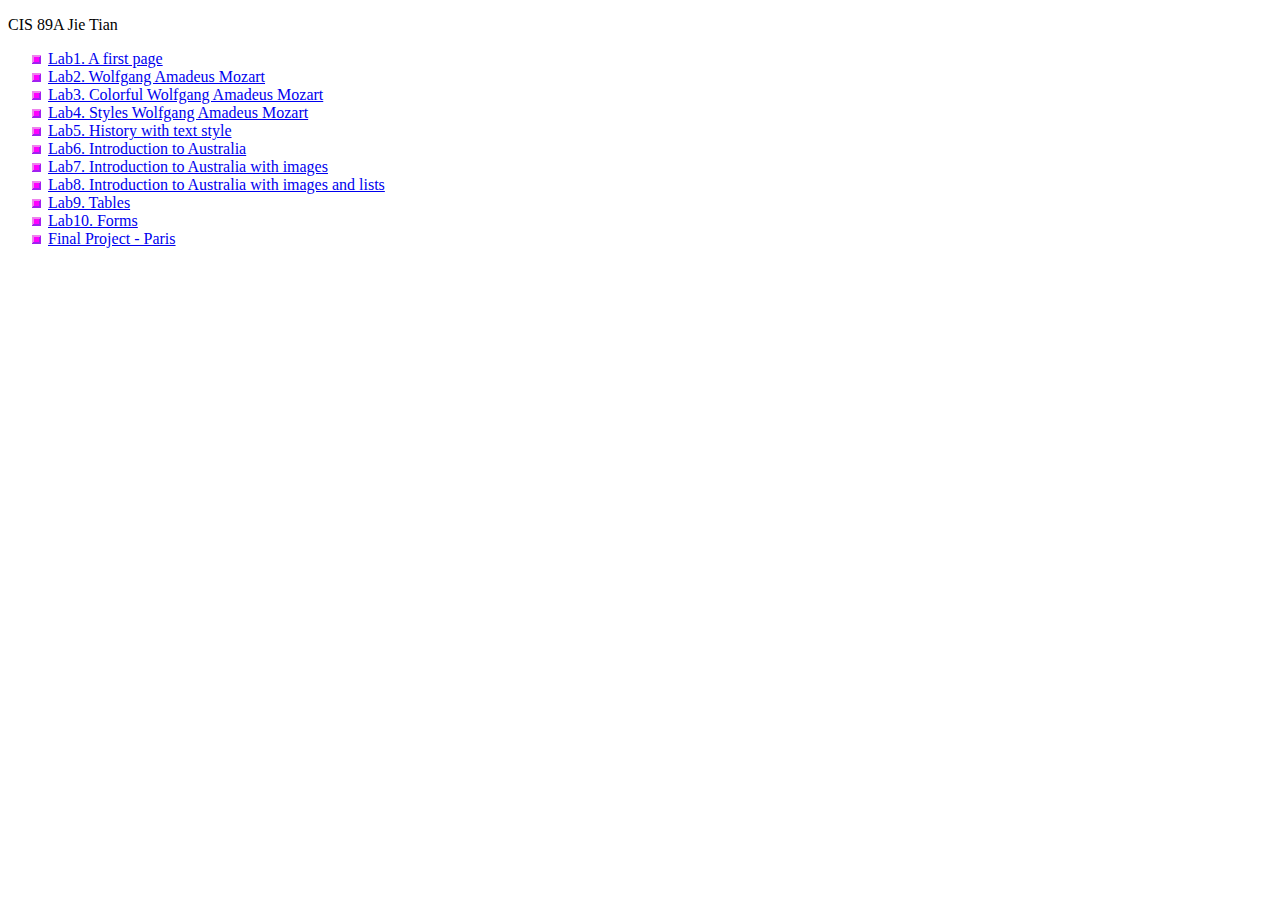
<file: Jane_CIS89A/index.html>
<?xml version="1.0" encoding="UTF-8"?>
<!DOCTYPE html PUBLIC "-//W3C//DTD XHTML 1.0 Transitional//EN" "http://www.w3.org/TR/xhtml1/DTD/xhtml1-transitional.dtd"> 
<html xmlns="http://www.w3.org/1999/xhtml">
	<head>
		<title>CIS89A Jie Tian: Labs</title>
	</head>
	<body>
		<p>CIS 89A Jie Tian</p>
		<ul style="list-style-image: url(sqpurple.gif);">
			<li><a href="lab1.html">Lab1. A first page</a></li>
			<li><a href="lab2.html">Lab2. Wolfgang Amadeus Mozart</a></li>
			<li><a href="lab3.html">Lab3. Colorful Wolfgang Amadeus Mozart</a></li>
			<li><a href="lab4.html">Lab4. Styles Wolfgang Amadeus Mozart</a></li>
			<li><a href="lab5.html">Lab5. History with text style</a></li>
			<li><a href="lab6.html">Lab6. Introduction to Australia</a></li>
			<li><a href="lab7.html">Lab7. Introduction to Australia with images</a></li>
			<li><a href="lab8.html">Lab8. Introduction to Australia with images and lists</a></li>
			<li><a href="lab9.html">Lab9. Tables</a></li>
			<li><a href="lab10.html">Lab10. Forms</a></li>
			<li><a href="FinalProject.html">Final Project - Paris</a></li>
		</ul>
	</body>
</html>
</file>
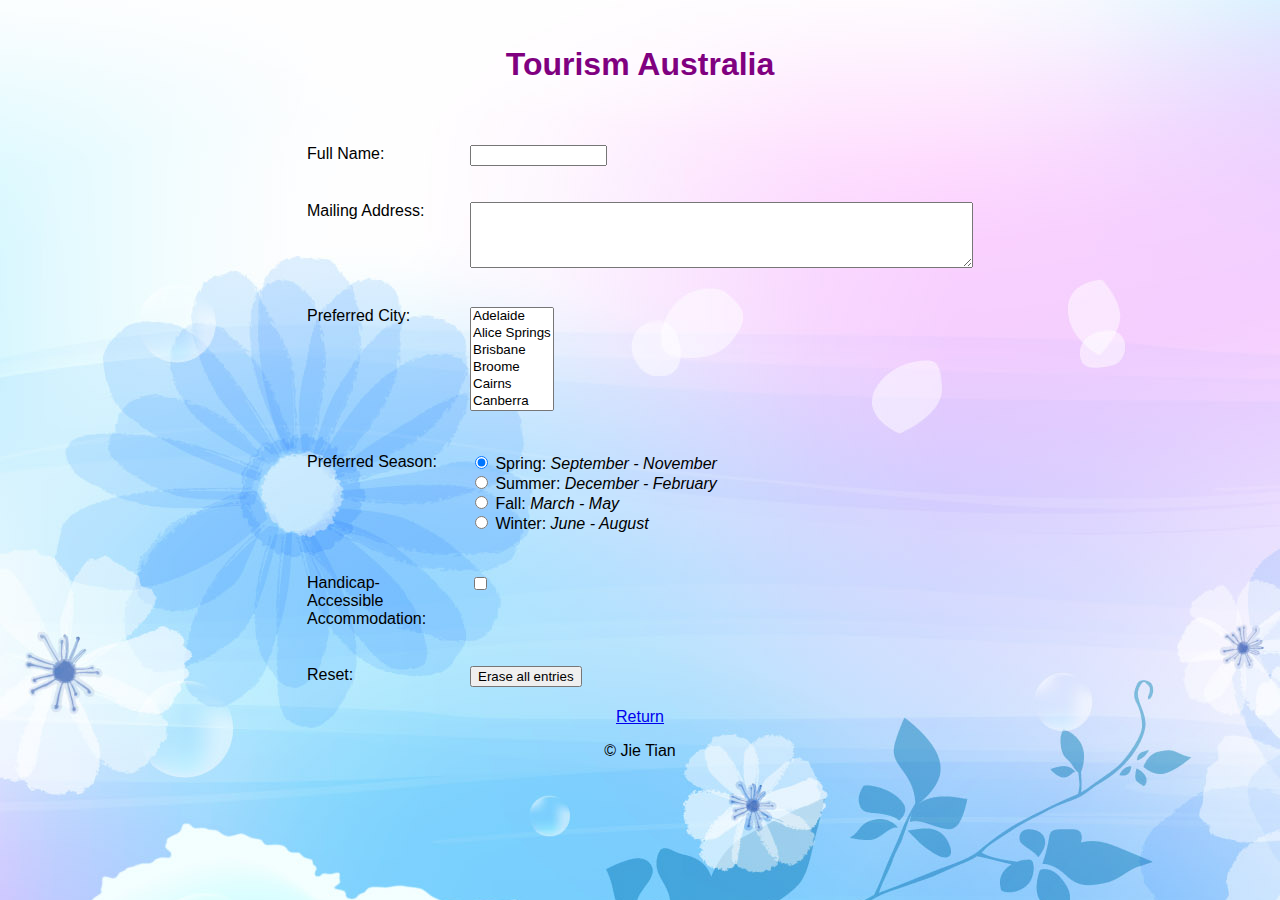
<file: Jane_CIS89A/lab10.html>
<?xml version="1.0" encoding="UTF-8"?>
<!DOCTYPE html PUBLIC "-//W3C//DTD XHTML 1.0 Transitional//EN" "http://www.w3.org/TR/xhtml1/DTD/xhtml1-transitional.dtd"> 
<html xmlns="http://www.w3.org/1999/xhtml">
	<head>
		<title>Australia</title>
		<link type="text/css" rel="stylesheet" href="lab10.css"/>
	</head>
	
	<body>
		<form method="post" action="http://www.example.com/cgi-bin/process-order.pl">
			<table id="form">
				<tr>
					<td colspan="2"> 
						<h1>Tourism Australia</h1>
					</td>
				</tr>

				<tr>
					<td>
						Full Name:
					</td>
					<td>
						<input type="text" name="FullName" size="14" maxlength="30" /> 
					</td>
				</tr>
			 
				<tr>
					<td>
						Mailing Address:
					</td>
					<td>
						<textarea name="address" rows="4" cols="60">
						</textarea>
					</td>      
				</tr>  

				<tr>
					<td>
						Preferred City:
					</td>
					<td>
						<select name="city" size="6">
							<option value="Adelaide">Adelaide</option>
							<option value="Alice Springs">Alice Springs</option>
							<option value="Brisbane">Brisbane</option>
							<option value="Broome">Broome</option>
							<option value="Cairns">Cairns</option>
							<option value="Canberra">Canberra</option>
							<option value="Darwin">Darwin</option>
							<option value="Gold Coast">Gold Coast</option>
							<option value="Hobart">Hobart</option>
							<option value="Melbourne">Melbourne</option>
							<option value="Perth">Perth</option>
							<option value="Sydney">Sydney</option>
						</select>
					</td>
				</tr>    
		  
				<tr>
					<td>
						Preferred Season:
					</td>
					<td>
						<input type="radio" name="season" value="Spring" checked="checked" />
							Spring: <i>September - November</i><br />
						<input type="radio" name="season" value="Summer" />
							Summer: <i>December - February</i><br />
						<input type="radio" name="season" value="Fall" />
							Fall: <i>March - May</i><br />
						<input type="radio" name="season" value="Winter" />
							Winter: <i>June - August</i><br />
					</td>   
				</tr>

				<tr>
					<td>
						Handicap-Accessible Accommodation:
					</td>
					<td>
						<input type="checkbox" name="handicap"  value="yes" /> 
					</td>
				</tr> 

				<tr>
					<td>
						Reset:
					</td>
					<td>
						<button type="reset">Erase all entries</button>
					</td>
				</tr>      
			</table>
		</form>
		
		<div id="bottom">
			<a href="index.html">Return</a>
			<p>&copy; Jie Tian</p>
		</div>
	</body>
</html>
</file>
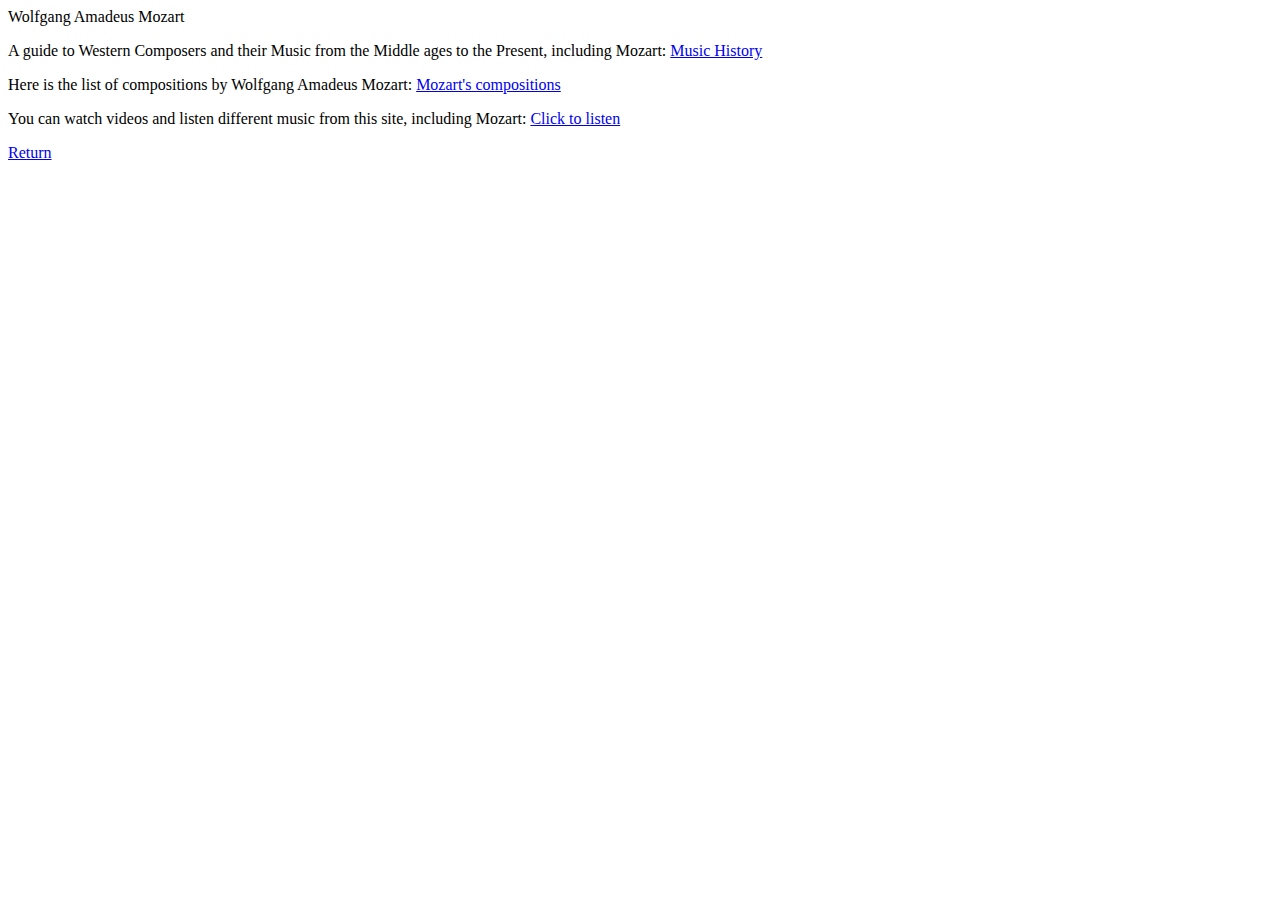
<file: Jane_CIS89A/lab2.html>
<html>
	<head>
		<title>Wolfgang Amadeus Mozart</title>
	</head>
	<body>
		<p>Wolfgang Amadeus Mozart</p>
		<p>A guide to Western Composers and their Music from the Middle ages to the Present, including Mozart: <a href="http://www.ipl.org/div/mushist/">Music History</a></p>
		<p>Here is the list of compositions by Wolfgang Amadeus Mozart: <a href="http://en.wikipedia.org/wiki/List_of_compositions_by_Wolfgang_Amadeus_Mozart">Mozart's compositions</a></p>
		<p>You can watch videos and listen different music from this site, including Mozart: <a href="http://www.last.fm">Click to listen</a></p>
		<a href="index.html">Return</a>
	</body>
</html>
</file>
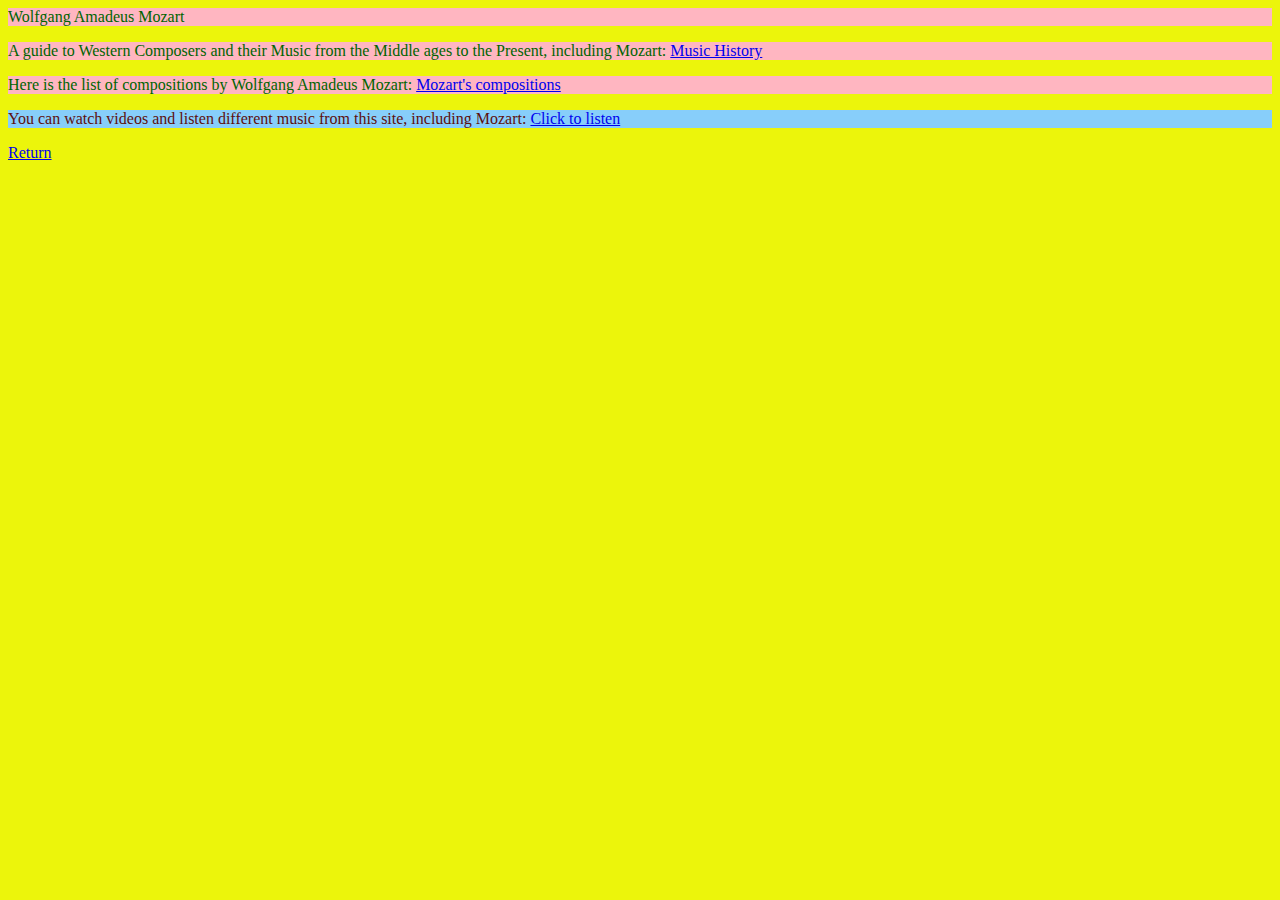
<file: Jane_CIS89A/lab3.html>
<html>
	<head>
		<title>Wolfgang Amadeus Mozart</title>
		<style>
			body
			{
				background-color: #ecf50b;
				color: #000000;
			}
			p
			{
				background-color: #FFB6C1;
				color: #006400;
			}
		</style>
	</head>
	<body>
		<p>Wolfgang Amadeus Mozart</p>
		<p>A guide to Western Composers and their Music from the Middle ages to the Present, including Mozart: <a href="http://www.ipl.org/div/mushist/">Music History</a></p>
		<p>Here is the list of compositions by Wolfgang Amadeus Mozart: <a href="http://en.wikipedia.org/wiki/List_of_compositions_by_Wolfgang_Amadeus_Mozart">Mozart's compositions</a></p>
		<p style="background-color: #87CEFA; color: #5D0F0D;">You can watch videos and listen different music from this site, including Mozart: <a href="http://www.last.fm">Click to listen</a></p>
		<a href="index.html">Return</a>
	</body>
</html>
</file>
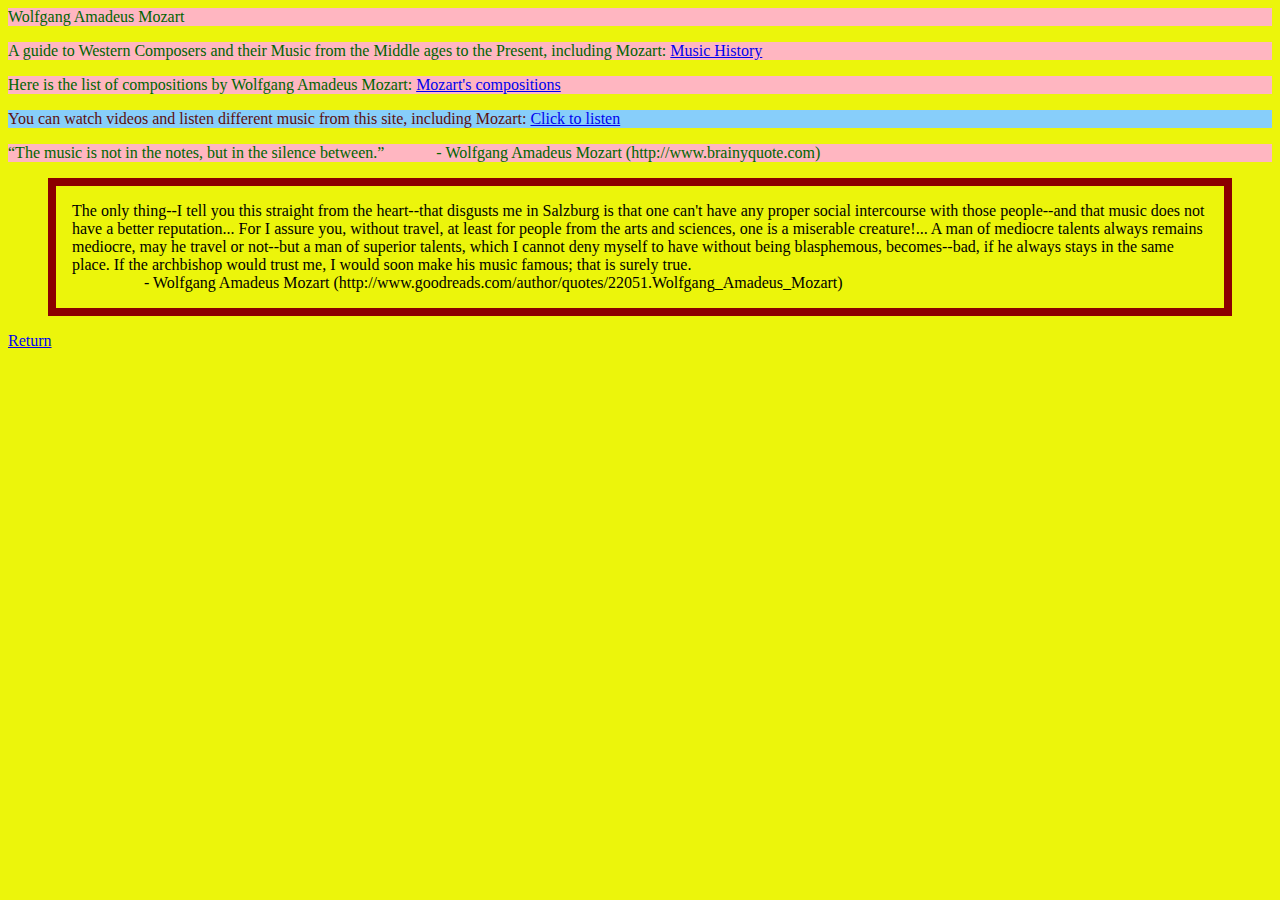
<file: Jane_CIS89A/lab4.html>
<html>
	<head>
		<title>Wolfgang Amadeus Mozart</title>
		<style>
			body
			{
				background-color: #ecf50b;
				color: #000000;
			}
			p
			{
				background-color: #FFB6C1;
				color: #006400;
			}
			#sky
			{
				background-color: #87CEFA;
				color: #5D0F0D;
			}
			#quotes
			{
				border: 8px solid darkred;
				padding: 16px;
			}
		</style>
	</head>
	<body>
		<p>Wolfgang Amadeus Mozart</p>
		<p>A guide to Western Composers and their Music from the Middle ages to the Present, including Mozart: <a href="http://www.ipl.org/div/mushist/">Music History</a></p>
		<p>Here is the list of compositions by Wolfgang Amadeus Mozart: <a href="http://en.wikipedia.org/wiki/List_of_compositions_by_Wolfgang_Amadeus_Mozart">Mozart's compositions</a></p>
		<p id="sky">You can watch videos and listen different music from this site, including Mozart: <a href="http://www.last.fm">Click to listen</a></p>
		<p><q>The music is not in the notes, but in the silence between.</q> &nbsp; &nbsp; &nbsp; &nbsp; &nbsp; &nbsp; - Wolfgang Amadeus Mozart (http://www.brainyquote.com)</p>
		<blockquote id="quotes">
			The only thing--I tell you this straight from the heart--that disgusts me in Salzburg is that one can't have any proper social intercourse with those people--and that music does not have a better reputation...
			For I assure you, without travel, at least for people from the arts and sciences, one is a miserable creature!...
			A man of mediocre talents always remains mediocre, may he travel or not--but a man of superior talents, which I cannot deny myself to have without being blasphemous, becomes--bad, if he always stays in the same place. 
			If the archbishop would trust me, I would soon make his music famous; that is surely true.<br /> &nbsp; &nbsp; &nbsp; &nbsp; &nbsp; &nbsp; &nbsp; &nbsp; &nbsp; 
			- Wolfgang Amadeus Mozart (http://www.goodreads.com/author/quotes/22051.Wolfgang_Amadeus_Mozart)
		</blockquote>
		<a href="index.html">Return</a>
	</body>
</html>
</file>
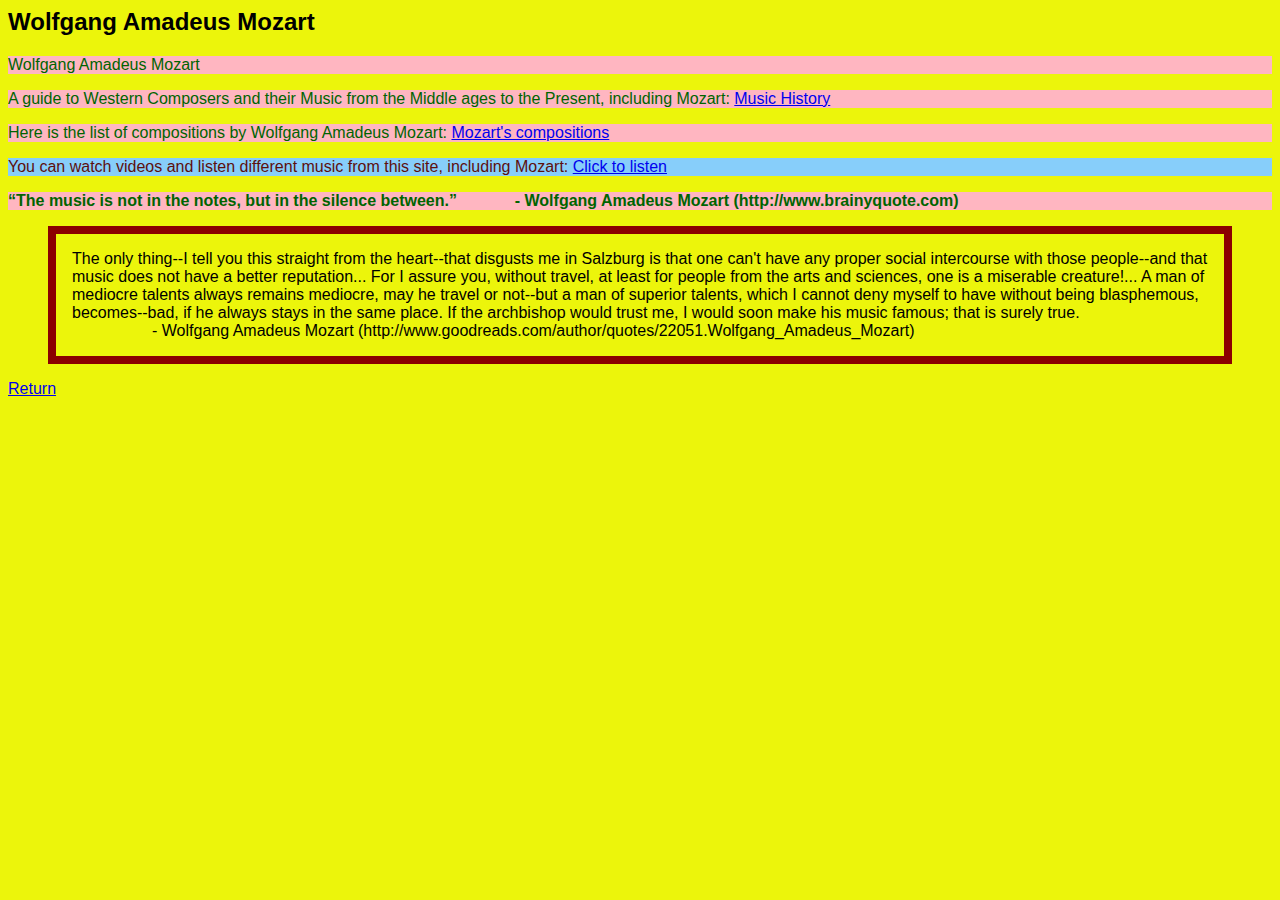
<file: Jane_CIS89A/lab5.html>
<html>
	<head>
		<link type="text/css" rel="stylesheet" href="lab5.css"/>
		<title>Wolfgang Amadeus Mozart</title>
	</head>
	<body>
		<h2>Wolfgang Amadeus Mozart</h2>
		<p>Wolfgang Amadeus Mozart</p>
		<p>A guide to Western Composers and their Music from the Middle ages to the Present, including Mozart: <a href="http://www.ipl.org/div/mushist/">Music History</a></p>
		<p>Here is the list of compositions by Wolfgang Amadeus Mozart: <a href="http://en.wikipedia.org/wiki/List_of_compositions_by_Wolfgang_Amadeus_Mozart">Mozart's compositions</a></p>
		<p id="sky">You can watch videos and listen different music from this site, including Mozart: <a href="http://www.last.fm">Click to listen</a></p>
		<p id="short"><q>The music is not in the notes, but in the silence between.</q> &nbsp; &nbsp; &nbsp; &nbsp; &nbsp; &nbsp; - Wolfgang Amadeus Mozart (http://www.brainyquote.com)</p>
		<blockquote id="quotes">
			The only thing--I tell you this straight from the heart--that disgusts me in Salzburg is that one can't have any proper social intercourse with those people--and that music does not have a better reputation...
			For I assure you, without travel, at least for people from the arts and sciences, one is a miserable creature!...
			A man of mediocre talents always remains mediocre, may he travel or not--but a man of superior talents, which I cannot deny myself to have without being blasphemous, becomes--bad, if he always stays in the same place. 
			If the archbishop would trust me, I would soon make his music famous; that is surely true.<br /> &nbsp; &nbsp; &nbsp; &nbsp; &nbsp; &nbsp; &nbsp; &nbsp; &nbsp; 
			- Wolfgang Amadeus Mozart (http://www.goodreads.com/author/quotes/22051.Wolfgang_Amadeus_Mozart)
		</blockquote>
		<a href="index.html">Return</a>
	</body>
</html>
</file>
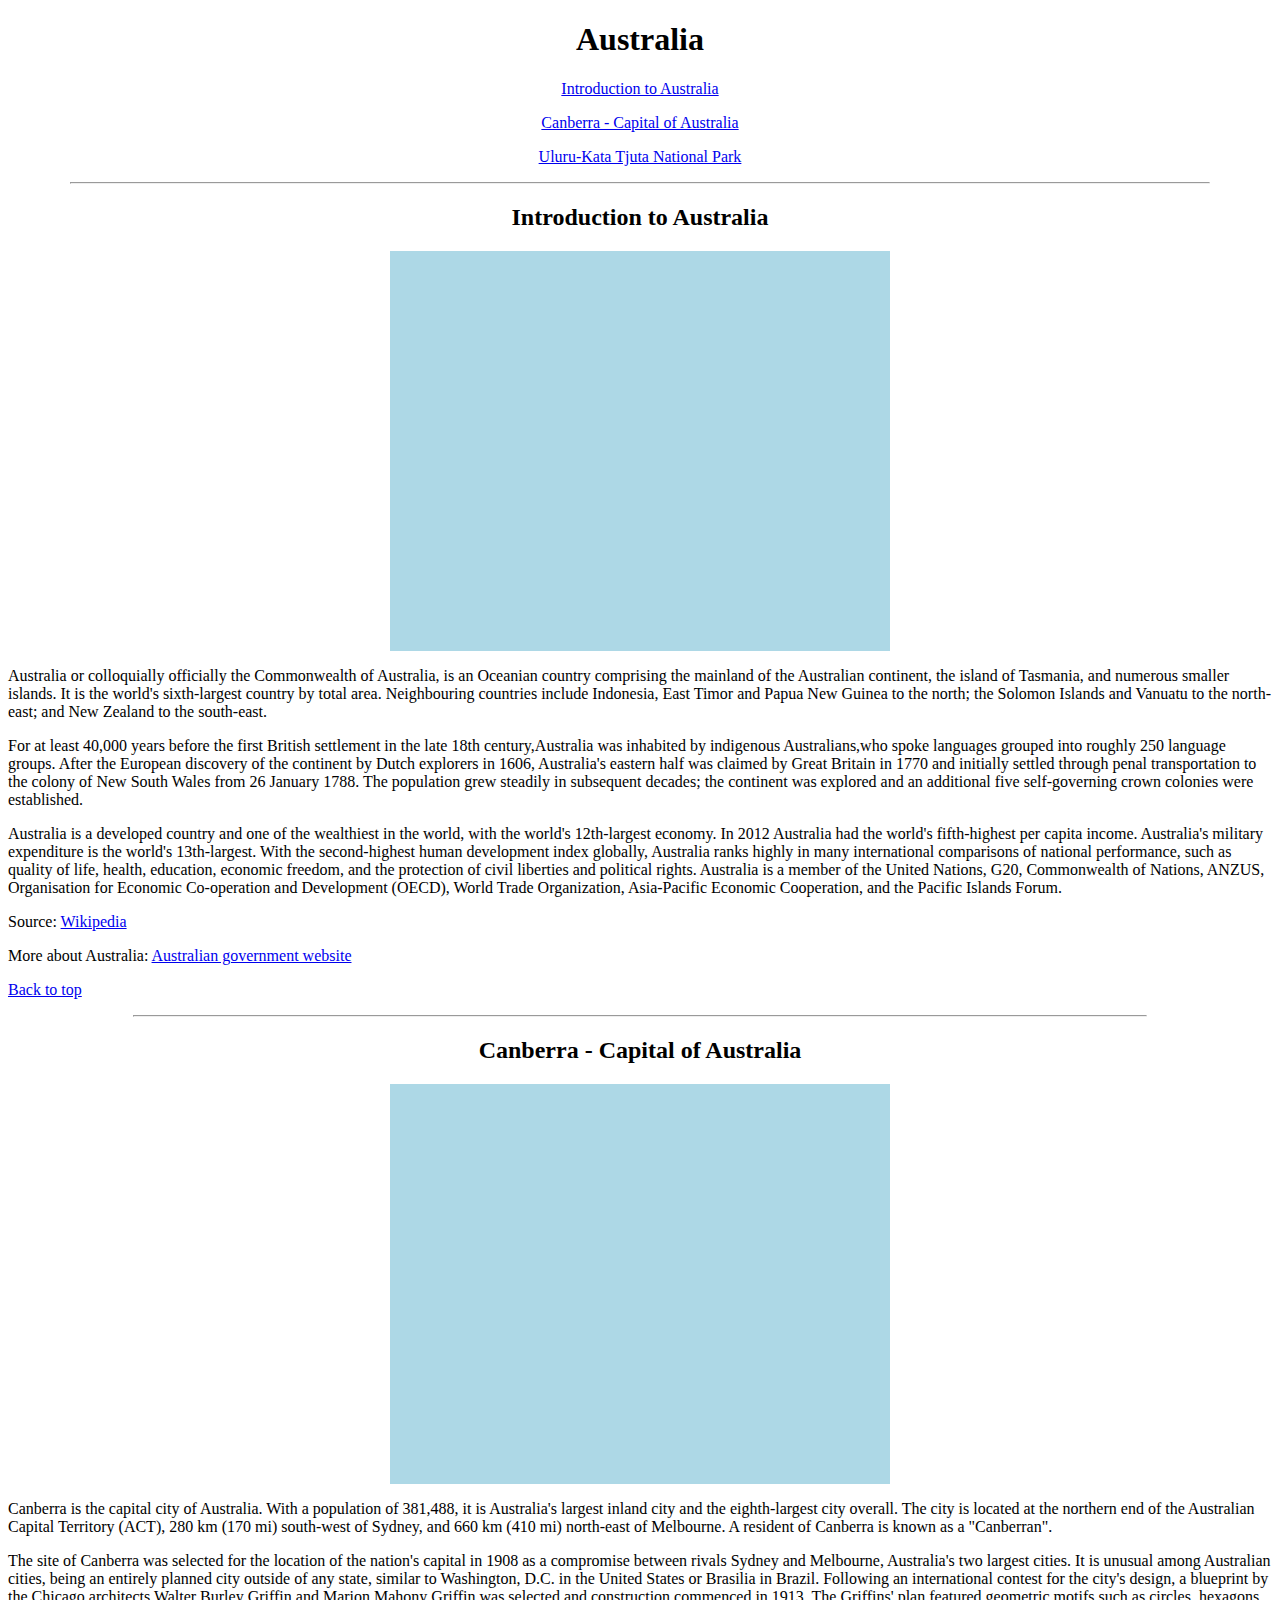
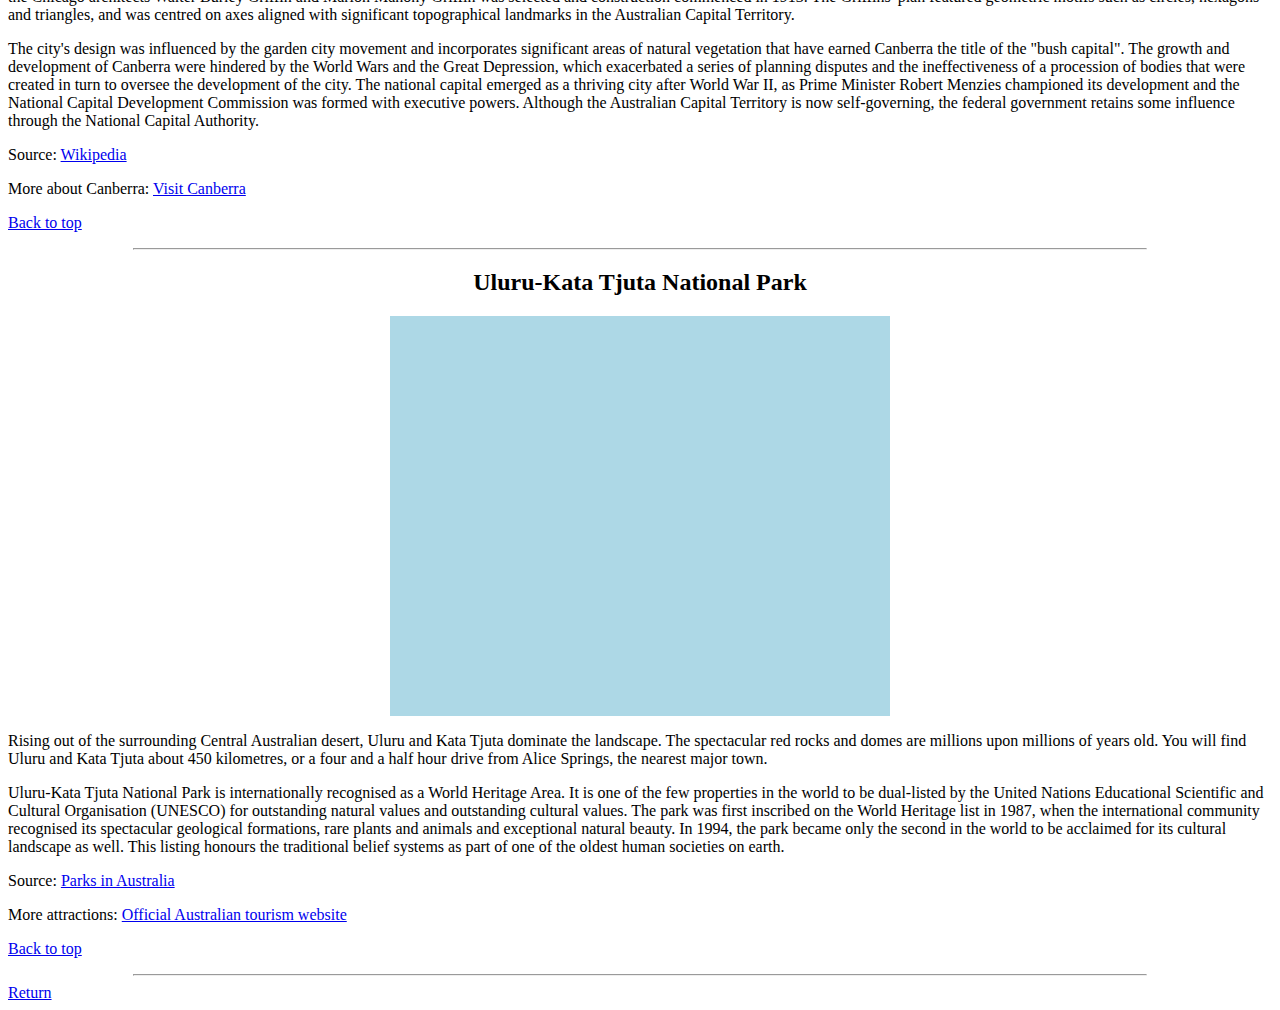
<file: Jane_CIS89A/lab6.html>
<?xml version="1.0" encoding="UTF-8"?>
<!DOCTYPE html PUBLIC "-//W3C//DTD XHTML 1.0 Transitional//EN" "http://www.w3.org/TR/xhtml1/DTD/xhtml1-transitional.dtd"> 
<html xmlns="http://www.w3.org/1999/xhtml">
	<head>
		<title>Australia</title>
		<link type="text/css" rel="stylesheet" href="lab6.css"/>
	</head>
	
	<body>
		<h1 id="top">Australia</h1>
		<div id="intro">
		<p><a href = "#point1">Introduction to Australia</a></p>
		<p><a href = "#point2">Canberra - Capital of Australia</a></p>
		<p><a href = "#point3">Uluru-Kata Tjuta National Park</a></p>
		</div>
		<hr width="90%" />
		
		<h2 id = "point1">Introduction to Australia</h2>
		<div class="image">  
		</div>
		<p>
			Australia or colloquially officially the Commonwealth of Australia, is an Oceanian country comprising the mainland of the Australian continent, the island of Tasmania, and numerous smaller islands. 
			It is the world's sixth-largest country by total area. Neighbouring countries include Indonesia, East Timor and Papua New Guinea to the north; the Solomon Islands and Vanuatu to the north-east; and New Zealand to the south-east.
		</p>
		<p>
			For at least 40,000 years before the first British settlement in the late 18th century,Australia was inhabited by indigenous Australians,who spoke languages grouped into roughly 250 language groups. 
			After the European discovery of the continent by Dutch explorers in 1606, Australia's eastern half was claimed by Great Britain in 1770 and initially settled through penal transportation to the colony of New South Wales from 26 January 1788. 
			The population grew steadily in subsequent decades; the continent was explored and an additional five self-governing crown colonies were established.
		</p>
		<p>
			Australia is a developed country and one of the wealthiest in the world, with the world's 12th-largest economy. In 2012 Australia had the world's fifth-highest per capita income. Australia's military expenditure is the world's 13th-largest. 
			With the second-highest human development index globally, Australia ranks highly in many international comparisons of national performance, such as quality of life, health, education, economic freedom, and the protection of civil liberties and political rights.
			Australia is a member of the United Nations, G20, Commonwealth of Nations, ANZUS, Organisation for Economic Co-operation and Development (OECD), World Trade Organization, Asia-Pacific Economic Cooperation, and the Pacific Islands Forum.
		</p>
		<p>Source: <a href="http://en.wikipedia.org/wiki/Australia">Wikipedia</a></p>
		<p>More about Australia: <a href="http://www.australia.gov.au">Australian government website</a></p>
		<p><a href = "#top">Back to top</a></p>
		<hr width="80%" />
		
		<h2 id = "point2">Canberra - Capital of Australia</h2>
		<div class="image">  
		</div>
		<p>
			Canberra is the capital city of Australia. With a population of 381,488, it is Australia's largest inland city and the eighth-largest city overall. The city is located at the northern end of the Australian Capital Territory (ACT), 280 km (170 mi) south-west of Sydney, and 660 km (410 mi) north-east of Melbourne. 
			A resident of Canberra is known as a "Canberran".
		</p>
		<p>
			The site of Canberra was selected for the location of the nation's capital in 1908 as a compromise between rivals Sydney and Melbourne, Australia's two largest cities. It is unusual among Australian cities, being an entirely planned city outside of any state, similar to Washington, D.C. in the United States or Brasilia in Brazil. 
			Following an international contest for the city's design, a blueprint by the Chicago architects Walter Burley Griffin and Marion Mahony Griffin was selected and construction commenced in 1913. The Griffins' plan featured geometric motifs such as circles, hexagons and triangles, and was centred on axes aligned with significant topographical landmarks in the Australian Capital Territory.
		</p>
		<p>
			The city's design was influenced by the garden city movement and incorporates significant areas of natural vegetation that have earned Canberra the title of the "bush capital". The growth and development of Canberra were hindered by the World Wars and the Great Depression, which exacerbated a series of planning disputes and the ineffectiveness of a procession of bodies that were created in turn to oversee the development of the city. 
			The national capital emerged as a thriving city after World War II, as Prime Minister Robert Menzies championed its development and the National Capital Development Commission was formed with executive powers. Although the Australian Capital Territory is now self-governing, the federal government retains some influence through the National Capital Authority.
		</p>
		<p>Source: <a href="http://en.wikipedia.org/wiki/Canberra">Wikipedia</a></p>
		<p>More about Canberra: <a href="http://www.visitcanberra.com.au">Visit Canberra</a></p>
		<p><a href = "#top">Back to top</a></p>
		<hr width="80%" />
		
		<h2 id = "point3">Uluru-Kata Tjuta National Park</h2>
		<div class="image">  
		</div>
		<p>
			Rising out of the surrounding Central Australian desert, Uluru and Kata Tjuta dominate the landscape. The spectacular red rocks and domes are millions upon millions of years old. You will find Uluru and Kata Tjuta about 450 kilometres, or a four and a half hour drive from Alice Springs, the nearest major town. 
		</p>
		<p>
			Uluru-Kata Tjuta National Park is internationally recognised as a World Heritage Area. It is one of the few properties in the world to be dual-listed by the United Nations Educational Scientific and Cultural Organisation (UNESCO) for outstanding natural values and outstanding cultural values.
			The park was first inscribed on the World Heritage list in 1987, when the international community recognised its spectacular geological formations, rare plants and animals and exceptional natural beauty.
			In 1994, the park became only the second in the world to be acclaimed for its cultural landscape as well. This listing honours the traditional belief systems as part of one of the oldest human societies on earth.
		</p>
		<p>Source: <a href="http://www.parksaustralia.gov.au/uluru/">Parks in Australia</a></p>
		<p>More attractions: <a href="http://www.australia.com">Official Australian tourism website</a></p>
		<p><a href = "#top">Back to top</a></p>
		<hr width="80%" />
		
		<a href="index.html">Return</a>
	</body>
</html>
</file>
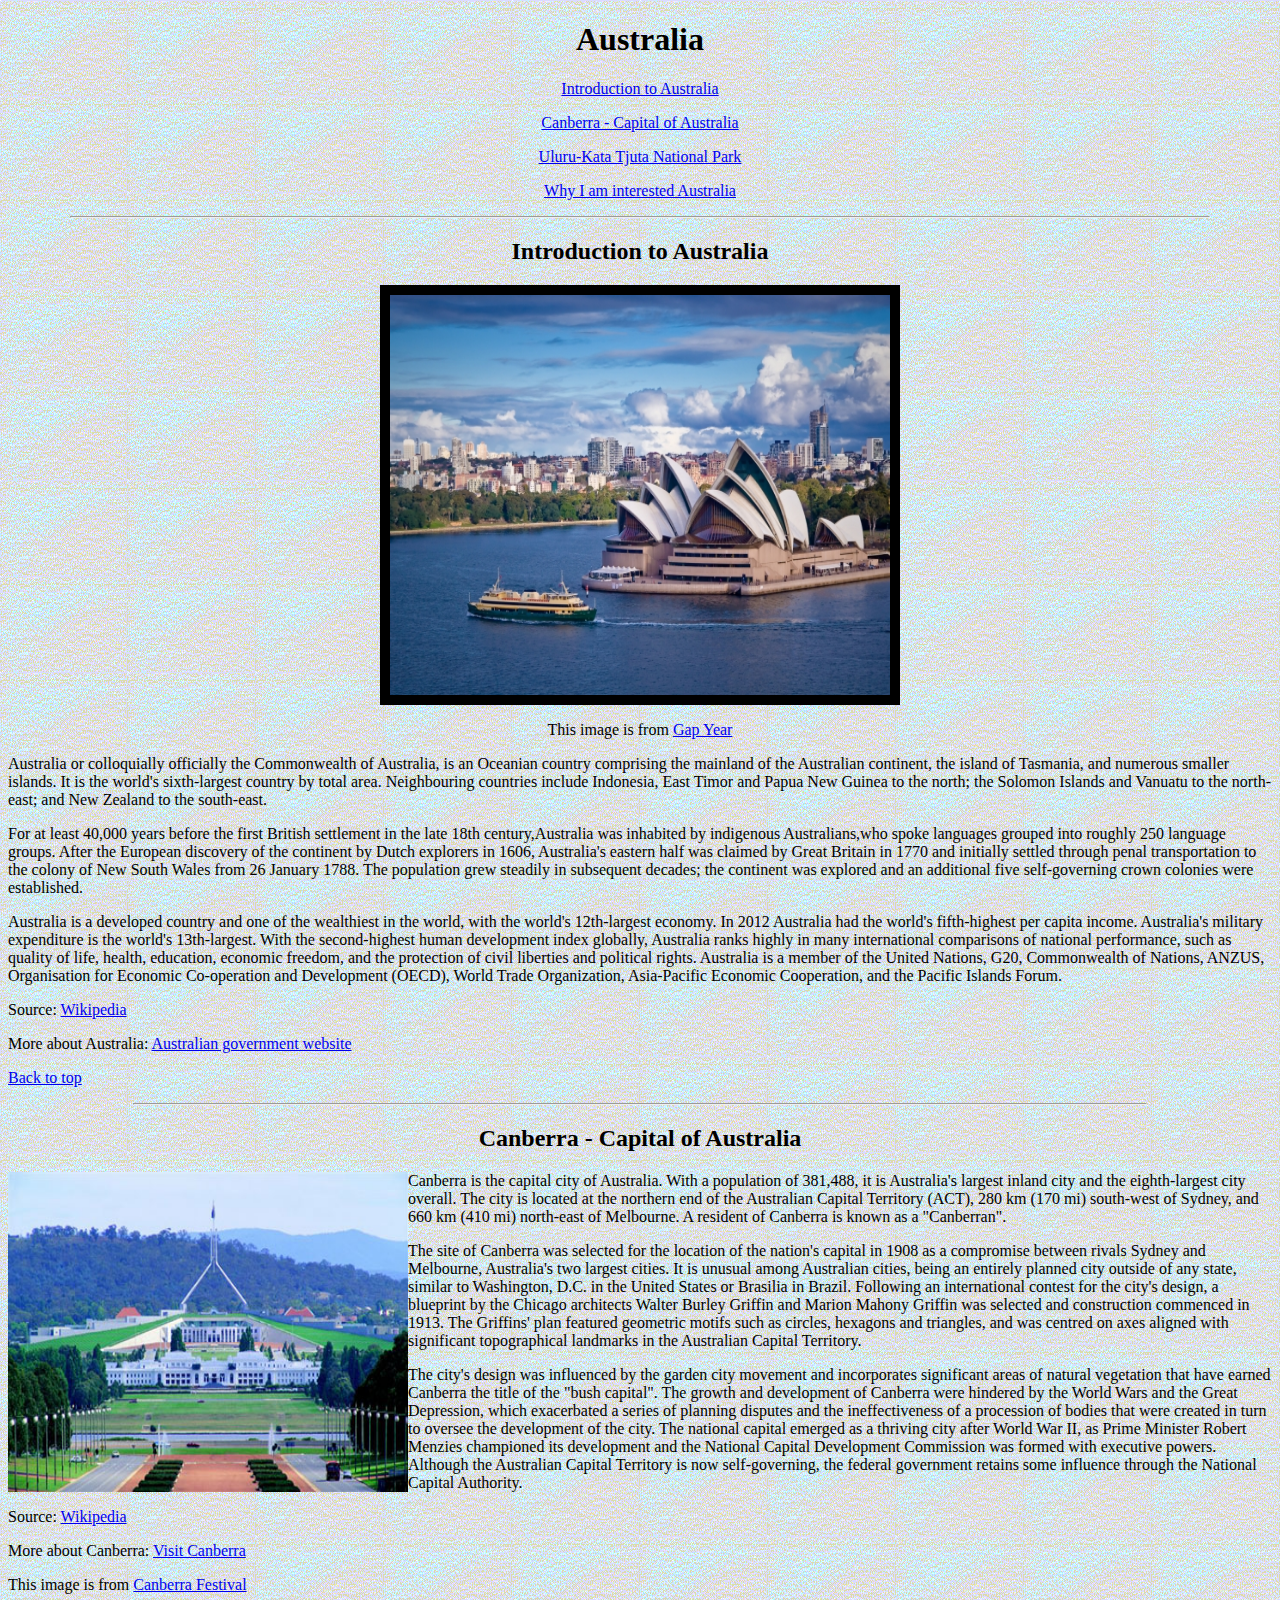
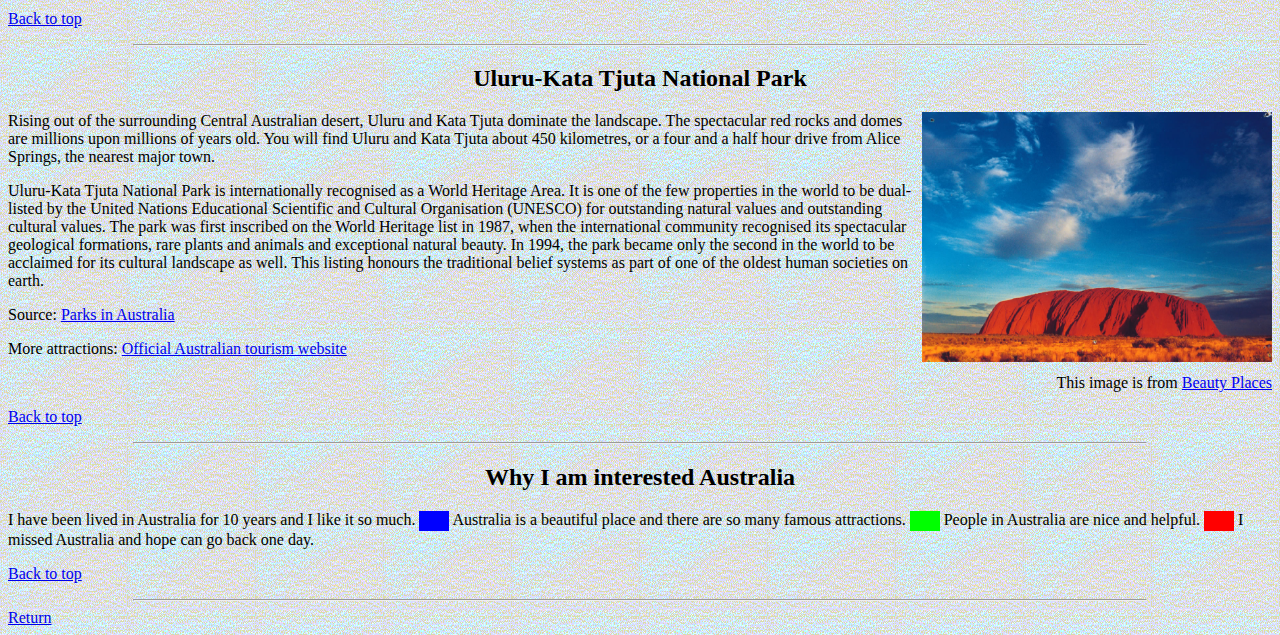
<file: Jane_CIS89A/lab7.html>
<?xml version="1.0" encoding="UTF-8"?>
<!DOCTYPE html PUBLIC "-//W3C//DTD XHTML 1.0 Transitional//EN" "http://www.w3.org/TR/xhtml1/DTD/xhtml1-transitional.dtd"> 
<html xmlns="http://www.w3.org/1999/xhtml">
	<head>
		<title>Australia</title>
		<link type="text/css" rel="stylesheet" href="lab7.css"/>
	</head>
	
	<body>
		<h1 id="top">Australia</h1>
		<div id="intro">
		<p><a href="#point1">Introduction to Australia</a></p>
		<p><a href="#point2">Canberra - Capital of Australia</a></p>
		<p><a href="#point3">Uluru-Kata Tjuta National Park</a></p>
		<p><a href="#point4">Why I am interested Australia</a></p>
		</div>
		<hr width="90%" />
		
		<h2 id="point1">Introduction to Australia</h2>
		<div id="image1">
			<img src="australia.jpg" alt="image for Aistralia" height="400" width="500" style="border: 10px solid black" />
			<br />
			<p>This image is from <a href="http://www.gapyear.com">Gap Year</a></p>
		</div>
		<p>
			Australia or colloquially officially the Commonwealth of Australia, is an Oceanian country comprising the mainland of the Australian continent, the island of Tasmania, and numerous smaller islands. 
			It is the world's sixth-largest country by total area. Neighbouring countries include Indonesia, East Timor and Papua New Guinea to the north; the Solomon Islands and Vanuatu to the north-east; and New Zealand to the south-east.
		</p>
		<p>
			For at least 40,000 years before the first British settlement in the late 18th century,Australia was inhabited by indigenous Australians,who spoke languages grouped into roughly 250 language groups. 
			After the European discovery of the continent by Dutch explorers in 1606, Australia's eastern half was claimed by Great Britain in 1770 and initially settled through penal transportation to the colony of New South Wales from 26 January 1788. 
			The population grew steadily in subsequent decades; the continent was explored and an additional five self-governing crown colonies were established.
		</p>
		<p>
			Australia is a developed country and one of the wealthiest in the world, with the world's 12th-largest economy. In 2012 Australia had the world's fifth-highest per capita income. Australia's military expenditure is the world's 13th-largest. 
			With the second-highest human development index globally, Australia ranks highly in many international comparisons of national performance, such as quality of life, health, education, economic freedom, and the protection of civil liberties and political rights.
			Australia is a member of the United Nations, G20, Commonwealth of Nations, ANZUS, Organisation for Economic Co-operation and Development (OECD), World Trade Organization, Asia-Pacific Economic Cooperation, and the Pacific Islands Forum.
		</p>
		<p>Source: <a href="http://en.wikipedia.org/wiki/Australia">Wikipedia</a></p>
		<p>More about Australia: <a href="http://www.australia.gov.au">Australian government website</a></p>
		<p><a href="#top">Back to top</a></p>
		<hr width="80%" />
		
		<h2 id="point2">Canberra - Capital of Australia</h2>
		<div id="image2">
			<img src="canberra_parliament_house.jpg" alt="image for Canberra" height="320" width="400" />
		</div>
		<p>
			Canberra is the capital city of Australia. With a population of 381,488, it is Australia's largest inland city and the eighth-largest city overall. The city is located at the northern end of the Australian Capital Territory (ACT), 280 km (170 mi) south-west of Sydney, and 660 km (410 mi) north-east of Melbourne. 
			A resident of Canberra is known as a "Canberran".
		</p>
		<p>
			The site of Canberra was selected for the location of the nation's capital in 1908 as a compromise between rivals Sydney and Melbourne, Australia's two largest cities. It is unusual among Australian cities, being an entirely planned city outside of any state, similar to Washington, D.C. in the United States or Brasilia in Brazil. 
			Following an international contest for the city's design, a blueprint by the Chicago architects Walter Burley Griffin and Marion Mahony Griffin was selected and construction commenced in 1913. The Griffins' plan featured geometric motifs such as circles, hexagons and triangles, and was centred on axes aligned with significant topographical landmarks in the Australian Capital Territory.
		</p>
		<p>
			The city's design was influenced by the garden city movement and incorporates significant areas of natural vegetation that have earned Canberra the title of the "bush capital". The growth and development of Canberra were hindered by the World Wars and the Great Depression, which exacerbated a series of planning disputes and the ineffectiveness of a procession of bodies that were created in turn to oversee the development of the city. 
			The national capital emerged as a thriving city after World War II, as Prime Minister Robert Menzies championed its development and the National Capital Development Commission was formed with executive powers. Although the Australian Capital Territory is now self-governing, the federal government retains some influence through the National Capital Authority.
		</p>
		<p>Source: <a href="http://en.wikipedia.org/wiki/Canberra">Wikipedia</a></p>
		<p>More about Canberra: <a href="http://www.visitcanberra.com.au">Visit Canberra</a></p>
		<p>This image is from <a href="http://www.stromlorunningfestival.com.au/canberra.aspx">Canberra Festival</a></p>
		<p><a href="#top">Back to top</a></p>
		<hr width="80%" />
		
		<h2 id="point3">Uluru-Kata Tjuta National Park</h2>
		<div id="image3">
			<img src="AyersRock.jpg" alt="image for Ayers Rock" height="250" width="350" />
		</div>
		<p>
			Rising out of the surrounding Central Australian desert, Uluru and Kata Tjuta dominate the landscape. The spectacular red rocks and domes are millions upon millions of years old. You will find Uluru and Kata Tjuta about 450 kilometres, or a four and a half hour drive from Alice Springs, the nearest major town. 
		</p>
		<p>
			Uluru-Kata Tjuta National Park is internationally recognised as a World Heritage Area. It is one of the few properties in the world to be dual-listed by the United Nations Educational Scientific and Cultural Organisation (UNESCO) for outstanding natural values and outstanding cultural values.
			The park was first inscribed on the World Heritage list in 1987, when the international community recognised its spectacular geological formations, rare plants and animals and exceptional natural beauty.
			In 1994, the park became only the second in the world to be acclaimed for its cultural landscape as well. This listing honours the traditional belief systems as part of one of the oldest human societies on earth.
		</p>
		<p>Source: <a href="http://www.parksaustralia.gov.au/uluru/">Parks in Australia</a></p>
		<p>More attractions: <a href="http://www.australia.com">Official Australian tourism website</a></p>
		<p style="text-align: right;">This image is from <a href="http://beauty-places.com/ayers-rock/">Beauty Places</a></p>
		<p><a href="#top">Back to top</a></p>
		<hr width="80%" />
		
		<h2 id="point4">Why I am interested Australia</h2>
		<p>
			I have been lived in Australia for 10 years and I like it so much.
			<img src="blue.gif" width="30" height="20" alt="blue" style="vertical-align:top" />
			Australia is a beautiful place and there are so many famous attractions.
			<img src="green.gif" width="30" height="20" alt="green" style="vertical-align:middle" />
			People in Australia are nice and helpful.
			<img src="red.gif" width="30" height="20" alt="red" style="vertical-align:bottom" />
			I missed Australia and hope can go back one day.
		</p>
		<p><a href="#top">Back to top</a></p>
		<hr width="80%" />
		
		<a href="index.html">Return</a>
	</body>
</html>
</file>
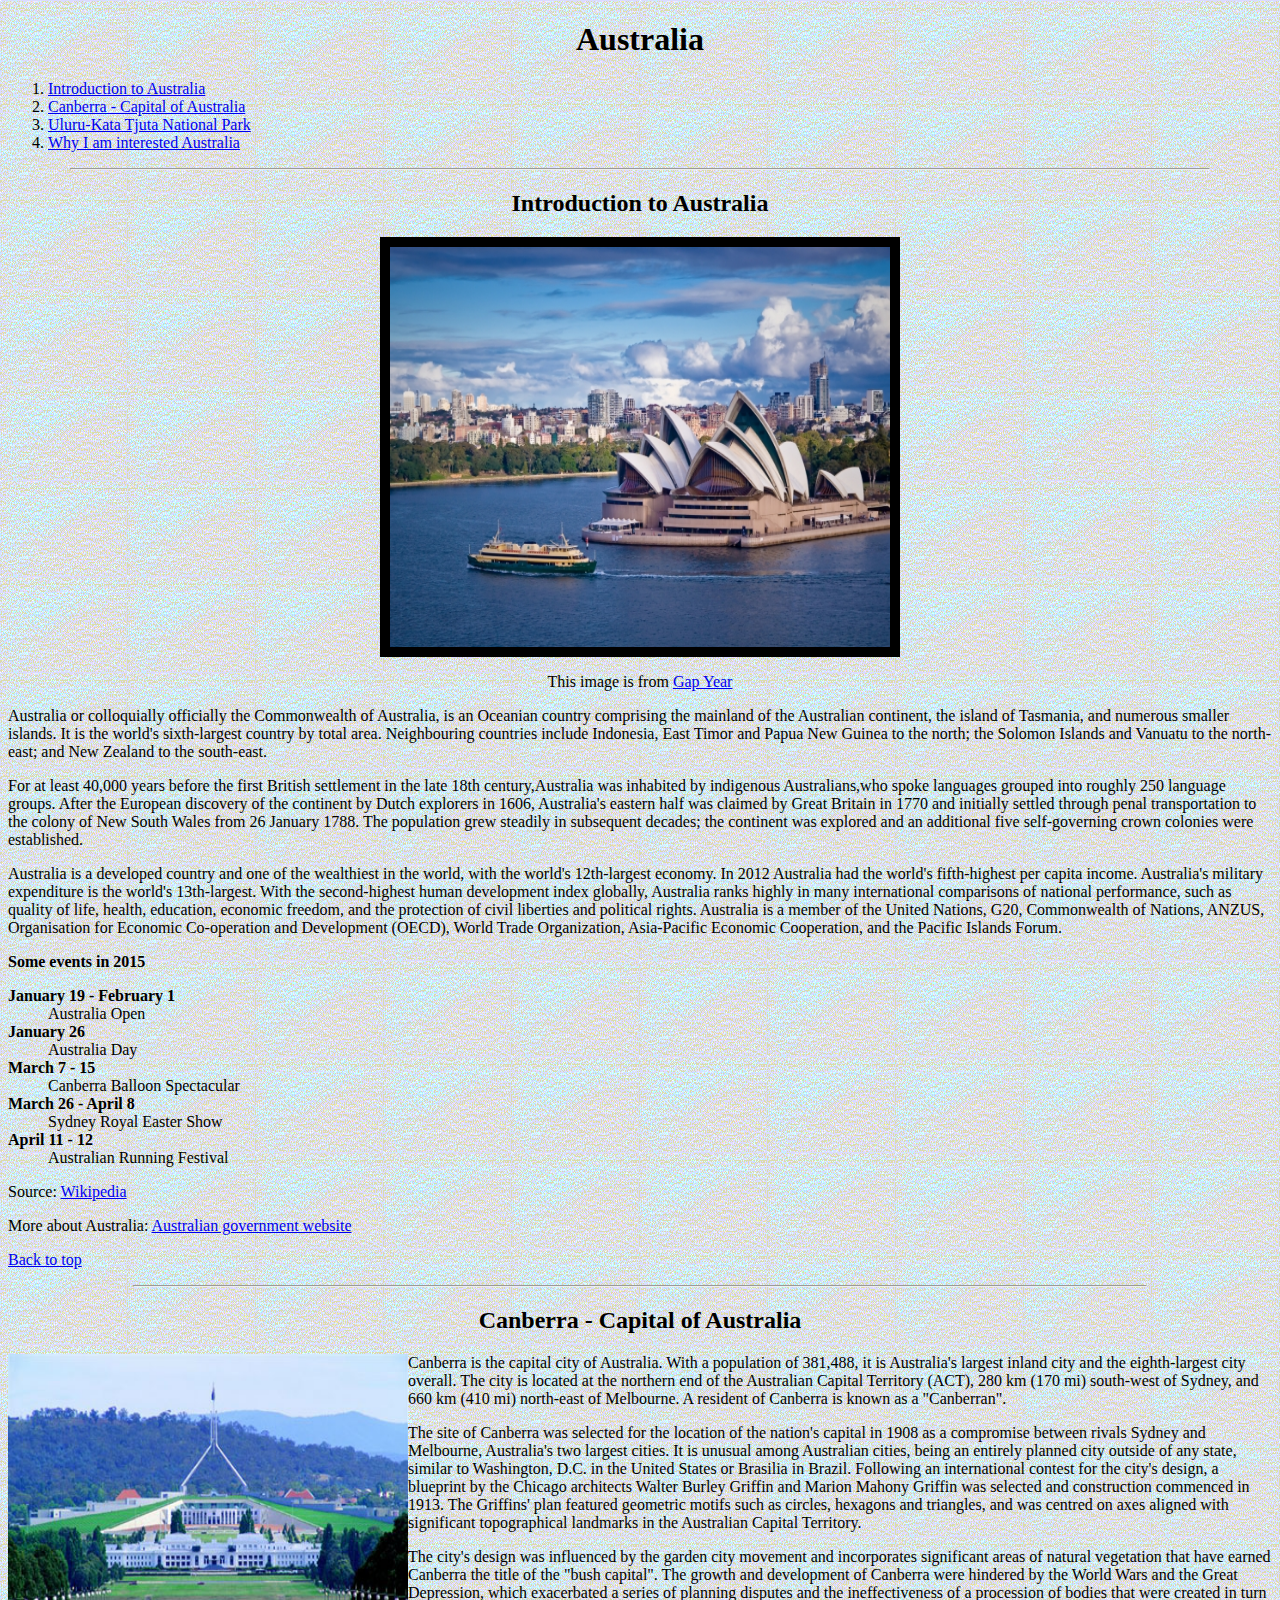
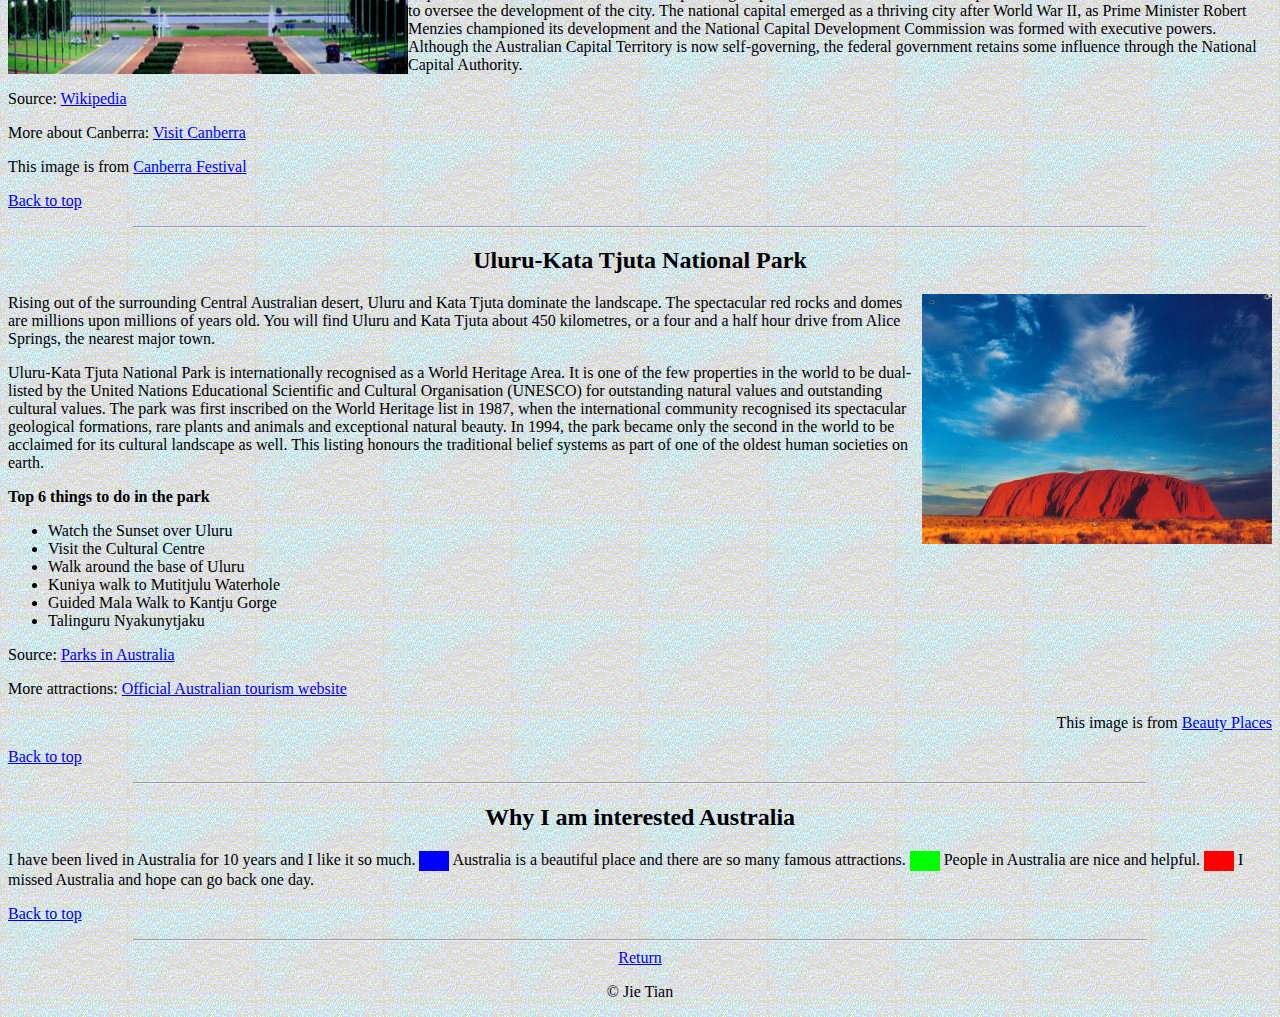
<file: Jane_CIS89A/lab8.html>
<?xml version="1.0" encoding="UTF-8"?>
<!DOCTYPE html PUBLIC "-//W3C//DTD XHTML 1.0 Transitional//EN" "http://www.w3.org/TR/xhtml1/DTD/xhtml1-transitional.dtd"> 
<html xmlns="http://www.w3.org/1999/xhtml">
	<head>
		<title>Australia</title>
		<link type="text/css" rel="stylesheet" href="lab8.css"/>
	</head>
	
	<body>
		<h1 id="top">Australia</h1>
		<div>
		<ol>
			<li><a href="#point1">Introduction to Australia</a></li>
			<li><a href="#point2">Canberra - Capital of Australia</a></li>
			<li><a href="#point3">Uluru-Kata Tjuta National Park</a></li>
			<li><a href="#point4">Why I am interested Australia</a></li>
		</ol>
		</div>
		<hr width="90%" />
		
		<h2 id="point1">Introduction to Australia</h2>
		<div id="image1">
			<img src="australia.jpg" alt="image for Aistralia" height="400" width="500" style="border: 10px solid black" />
			<br />
			<p>This image is from <a href="http://www.gapyear.com">Gap Year</a></p>
		</div>
		<p>
			Australia or colloquially officially the Commonwealth of Australia, is an Oceanian country comprising the mainland of the Australian continent, the island of Tasmania, and numerous smaller islands. 
			It is the world's sixth-largest country by total area. Neighbouring countries include Indonesia, East Timor and Papua New Guinea to the north; the Solomon Islands and Vanuatu to the north-east; and New Zealand to the south-east.
		</p>
		<p>
			For at least 40,000 years before the first British settlement in the late 18th century,Australia was inhabited by indigenous Australians,who spoke languages grouped into roughly 250 language groups. 
			After the European discovery of the continent by Dutch explorers in 1606, Australia's eastern half was claimed by Great Britain in 1770 and initially settled through penal transportation to the colony of New South Wales from 26 January 1788. 
			The population grew steadily in subsequent decades; the continent was explored and an additional five self-governing crown colonies were established.
		</p>
		<p>
			Australia is a developed country and one of the wealthiest in the world, with the world's 12th-largest economy. In 2012 Australia had the world's fifth-highest per capita income. Australia's military expenditure is the world's 13th-largest. 
			With the second-highest human development index globally, Australia ranks highly in many international comparisons of national performance, such as quality of life, health, education, economic freedom, and the protection of civil liberties and political rights.
			Australia is a member of the United Nations, G20, Commonwealth of Nations, ANZUS, Organisation for Economic Co-operation and Development (OECD), World Trade Organization, Asia-Pacific Economic Cooperation, and the Pacific Islands Forum.
		</p>
		<p><b>Some events in 2015</b></p>
		<dl>
			<dt>January 19 - February 1</dt>
				<dd>Australia Open</dd>
			<dt>January 26</dt>
				<dd>Australia Day</dd>
			<dt>March 7 - 15</dt>
				<dd>Canberra Balloon Spectacular</dd>
			<dt>March 26 - April 8</dt>
				<dd>Sydney Royal Easter Show</dd>
			<dt>April 11 - 12</dt>
				<dd>Australian Running Festival</dd>
		</dl>
		<p>Source: <a href="http://en.wikipedia.org/wiki/Australia">Wikipedia</a></p>
		<p>More about Australia: <a href="http://www.australia.gov.au">Australian government website</a></p>
		<p><a href="#top">Back to top</a></p>
		<hr width="80%" />
		
		<h2 id="point2">Canberra - Capital of Australia</h2>
		<div id="image2">
			<img src="canberra_parliament_house.jpg" alt="image for Canberra" height="320" width="400" />
		</div>
		<p>
			Canberra is the capital city of Australia. With a population of 381,488, it is Australia's largest inland city and the eighth-largest city overall. The city is located at the northern end of the Australian Capital Territory (ACT), 280 km (170 mi) south-west of Sydney, and 660 km (410 mi) north-east of Melbourne. 
			A resident of Canberra is known as a "Canberran".
		</p>
		<p>
			The site of Canberra was selected for the location of the nation's capital in 1908 as a compromise between rivals Sydney and Melbourne, Australia's two largest cities. It is unusual among Australian cities, being an entirely planned city outside of any state, similar to Washington, D.C. in the United States or Brasilia in Brazil. 
			Following an international contest for the city's design, a blueprint by the Chicago architects Walter Burley Griffin and Marion Mahony Griffin was selected and construction commenced in 1913. The Griffins' plan featured geometric motifs such as circles, hexagons and triangles, and was centred on axes aligned with significant topographical landmarks in the Australian Capital Territory.
		</p>
		<p>
			The city's design was influenced by the garden city movement and incorporates significant areas of natural vegetation that have earned Canberra the title of the "bush capital". The growth and development of Canberra were hindered by the World Wars and the Great Depression, which exacerbated a series of planning disputes and the ineffectiveness of a procession of bodies that were created in turn to oversee the development of the city. 
			The national capital emerged as a thriving city after World War II, as Prime Minister Robert Menzies championed its development and the National Capital Development Commission was formed with executive powers. Although the Australian Capital Territory is now self-governing, the federal government retains some influence through the National Capital Authority.
		</p>
		<p>Source: <a href="http://en.wikipedia.org/wiki/Canberra">Wikipedia</a></p>
		<p>More about Canberra: <a href="http://www.visitcanberra.com.au">Visit Canberra</a></p>
		<p>This image is from <a href="http://www.stromlorunningfestival.com.au/canberra.aspx">Canberra Festival</a></p>
		<p><a href="#top">Back to top</a></p>
		<hr width="80%" />
		
		<h2 id="point3">Uluru-Kata Tjuta National Park</h2>
		<div id="image3">
			<img src="AyersRock.jpg" alt="image for Ayers Rock" height="250" width="350" />
		</div>
		<p>
			Rising out of the surrounding Central Australian desert, Uluru and Kata Tjuta dominate the landscape. The spectacular red rocks and domes are millions upon millions of years old. You will find Uluru and Kata Tjuta about 450 kilometres, or a four and a half hour drive from Alice Springs, the nearest major town. 
		</p>
		<p>
			Uluru-Kata Tjuta National Park is internationally recognised as a World Heritage Area. It is one of the few properties in the world to be dual-listed by the United Nations Educational Scientific and Cultural Organisation (UNESCO) for outstanding natural values and outstanding cultural values.
			The park was first inscribed on the World Heritage list in 1987, when the international community recognised its spectacular geological formations, rare plants and animals and exceptional natural beauty.
			In 1994, the park became only the second in the world to be acclaimed for its cultural landscape as well. This listing honours the traditional belief systems as part of one of the oldest human societies on earth.
		</p>
		<p><b>Top 6 things to do in the park</b></p>
		<ul>
			<li>Watch the Sunset over Uluru</li>
			<li>Visit the Cultural Centre</li>
			<li>Walk around the base of Uluru</li>
			<li>Kuniya walk to Mutitjulu Waterhole</li>
			<li>Guided Mala Walk to Kantju Gorge</li>
			<li>Talinguru Nyakunytjaku</li>
		</ul>
		<p>Source: <a href="http://www.parksaustralia.gov.au/uluru/">Parks in Australia</a></p>
		<p>More attractions: <a href="http://www.australia.com">Official Australian tourism website</a></p>
		<p style="text-align: right;">This image is from <a href="http://beauty-places.com/ayers-rock/">Beauty Places</a></p>
		<p><a href="#top">Back to top</a></p>
		<hr width="80%" />
		
		<h2 id="point4">Why I am interested Australia</h2>
		<p>
			I have been lived in Australia for 10 years and I like it so much.
			<img src="blue.gif" width="30" height="20" alt="blue" style="vertical-align:top" />
			Australia is a beautiful place and there are so many famous attractions.
			<img src="green.gif" width="30" height="20" alt="green" style="vertical-align:middle" />
			People in Australia are nice and helpful.
			<img src="red.gif" width="30" height="20" alt="red" style="vertical-align:bottom" />
			I missed Australia and hope can go back one day.
		</p>
		<p><a href="#top">Back to top</a></p>
		<hr width="80%" />
		
		<div id="bottom">
			<a href="index.html">Return</a>
			<p>&copy; Jie Tian</p>
		</div>
	</body>
</html>
</file>
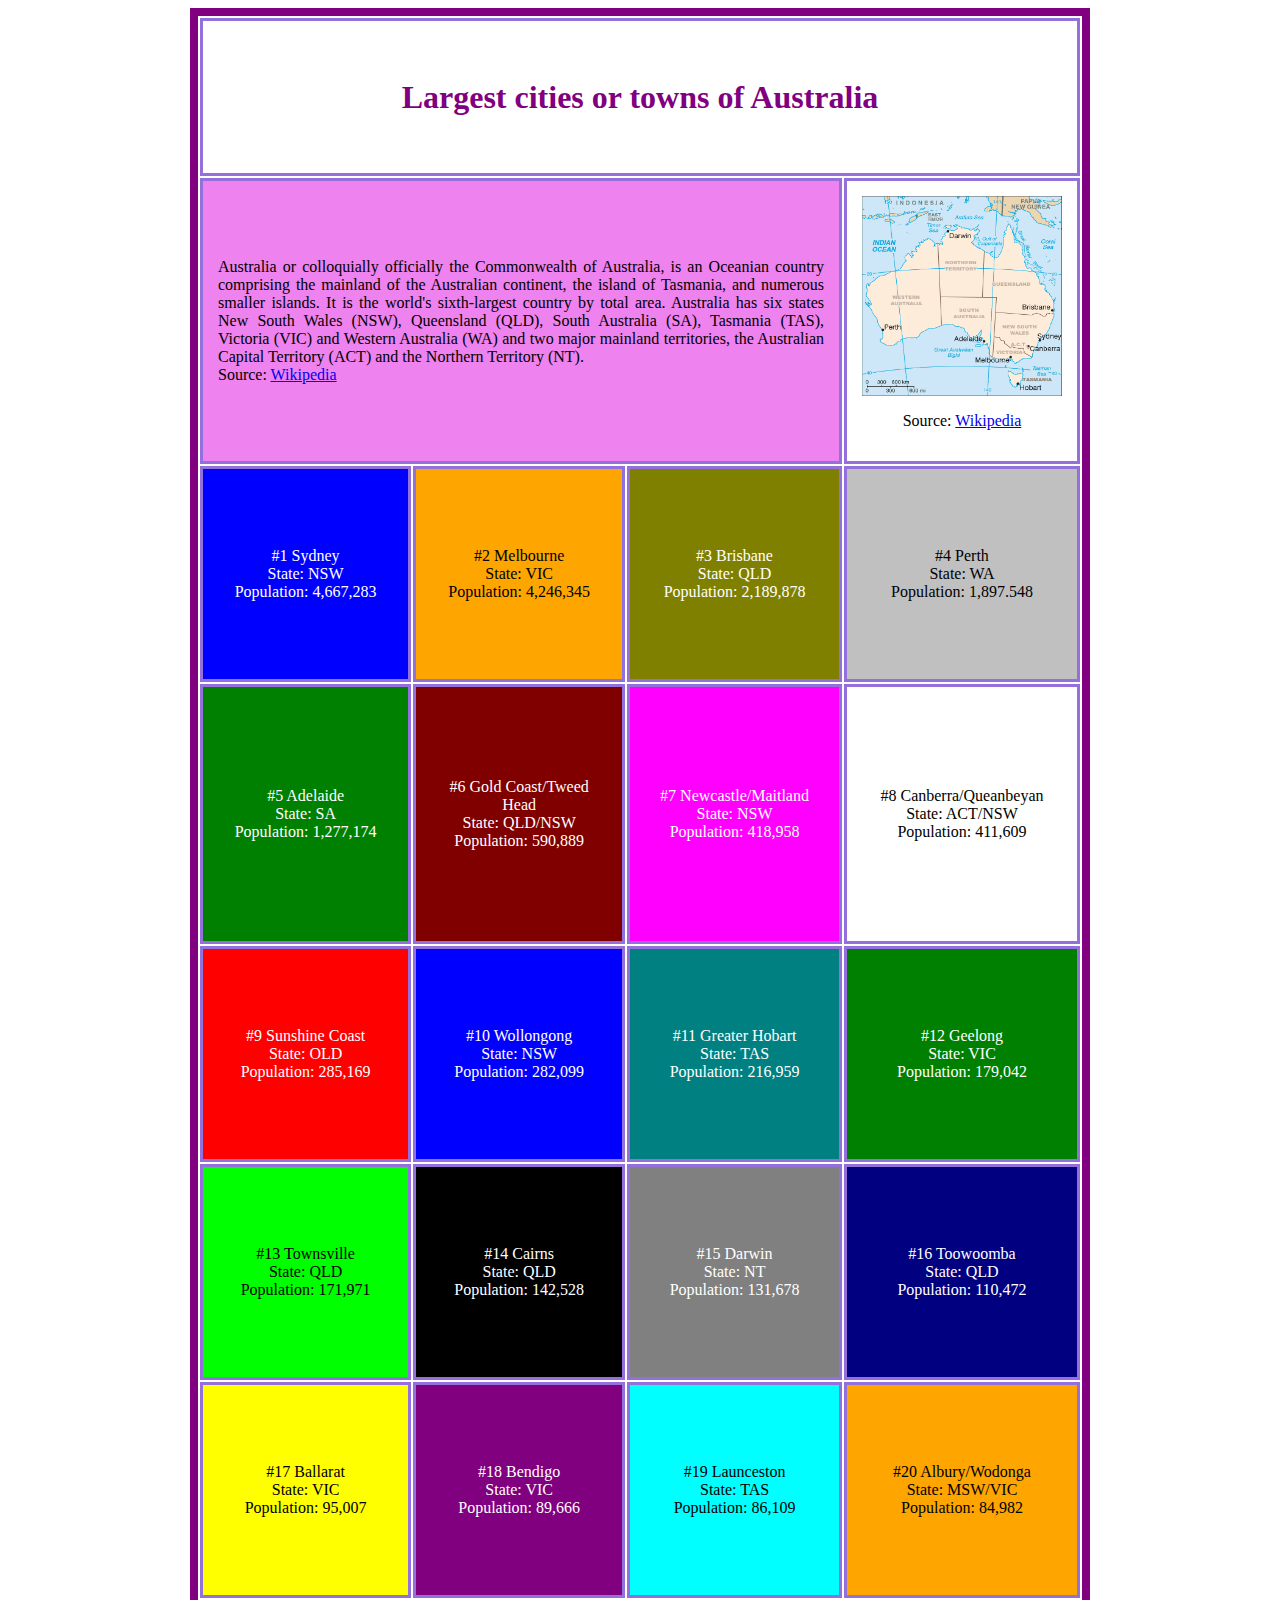
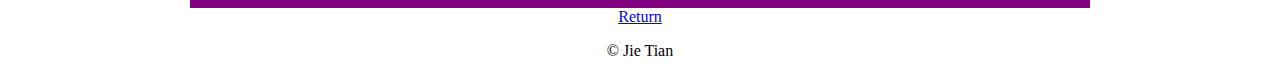
<file: Jane_CIS89A/lab9.html>
<?xml version="1.0" encoding="UTF-8"?>
<!DOCTYPE html PUBLIC "-//W3C//DTD XHTML 1.0 Transitional//EN" "http://www.w3.org/TR/xhtml1/DTD/xhtml1-transitional.dtd"> 
<html xmlns="http://www.w3.org/1999/xhtml">
	<head>
		<title>Australia</title>
		<link type="text/css" rel="stylesheet" href="lab9.css"/>
	</head>
	
	<body>
		<table id="australia">
			<tr>
				<th colspan="4" height="10%"> 
					<h1>Largest cities or towns of Australia</h1>
				</th>
			</tr>
			
			<tr>
				<td colspan="3" height="15%" style="background-color: violet; color: black;text-align: justify;">
					Australia or colloquially officially the Commonwealth of Australia, is an Oceanian country comprising the mainland of the Australian continent, the island of Tasmania, and numerous smaller islands. It is the world's sixth-largest country by total area.
					Australia has six states New South Wales (NSW), Queensland (QLD), South Australia (SA), Tasmania (TAS), Victoria (VIC) and Western Australia (WA) and two major mainland territories, the Australian Capital Territory (ACT) and the Northern Territory (NT).
					<br />
					Source: <a href="http://en.wikipedia.org/wiki/Australia">Wikipedia</a>
				</td> 
				<td>
					<img src="Map_of_Australia.png" alt="map" height="200" width="200" />
					<br />
					<p style="color: black">Source: <a href="http://en.wikipedia.org/wiki/Australia">Wikipedia</a></p>
				</td>  				
			</tr>

			 <tr>
				<td style="background-color: blue;">
					&#35;1 Sydney<br />State: NSW<br />Population: 4,667,283<br />
				</td>
				<td style="background-color: orange; color: black;">
					&#35;2 Melbourne<br />State: VIC<br />Population: 4,246,345<br />
				</td>
				<td style="background-color: olive;">
					&#35;3 Brisbane<br />State: QLD<br />Population: 2,189,878<br />
				</td>
				<td style="background-color: silver; color: black;">
					&#35;4 Perth<br />State: WA<br />Population: 1,897.548<br />
				</td>   
			  </tr>

			 <tr>
				<td style="background-color: green;">
					&#35;5 Adelaide<br />State: SA<br />Population: 1,277,174<br />
				</td>
				<td style="background-color: maroon;">
					&#35;6 Gold Coast/Tweed Head<br />State: QLD/NSW<br />Population: 590,889<br />
				</td>
				<td style="background-color: Fuchsia;">
					&#35;7 Newcastle/Maitland<br />State: NSW<br />Population: 418,958<br />
				</td>
				<td style="background-color: white; color: black">
					&#35;8 Canberra/Queanbeyan<br />State: ACT/NSW<br />Population: 411,609<br />
				</td>   
			  </tr>

			 <tr>
				<td style="background-color: red;">
					&#35;9 Sunshine Coast<br />State: OLD<br />Population: 285,169<br />
				</td>
				<td style="background-color: blue;">
					&#35;10 Wollongong<br />State: NSW<br />Population: 282,099<br />
				</td>
				<td style="background-color: teal;">
					&#35;11 Greater Hobart<br />State: TAS<br />Population: 216,959<br />
				</td>
				<td style="background-color: green;">
					&#35;12 Geelong<br />State: VIC<br />Population: 179,042<br />
				</td>   
			  </tr>
		
			 <tr>
				<td style="background-color: lime; color: black;">
					&#35;13 Townsville<br />State: QLD<br />Population: 171,971<br />
				</td>
				<td style="background-color: black;">
					&#35;14 Cairns<br />State: QLD<br />Population: 142,528<br />
				</td>
				<td style="background-color: grey;">
					&#35;15 Darwin<br />State: NT<br />Population: 131,678<br />
				</td>
				<td style="background-color: navy;">
					&#35;16 Toowoomba<br />State: QLD<br />Population: 110,472<br />
				</td>   
			  </tr>

			 <tr>
				<td style="background-color: yellow; color: black;">
					&#35;17 Ballarat<br />State: VIC<br />Population: 95,007<br />
				</td>
				<td style="background-color: purple;">
					&#35;18 Bendigo<br />State: VIC<br />Population: 89,666<br />
				</td>
				<td style="background-color: aqua; color: black;">
					&#35;19 Launceston<br />State: TAS<br />Population: 86,109<br />
				</td>
				<td style="background-color: orange; color: black;">
					&#35;20 Albury/Wodonga<br />State: MSW/VIC<br />Population: 84,982<br />
				</td>   
			  </tr>
		</table>
		
		<div id="bottom">
			<a href="index.html">Return</a>
			<p>&copy; Jie Tian</p>
		</div>
	</body>
</html>
</file>
<file: Jane_CIS89A/lab10.css>
body{
	background-image: url('lightblue.jpg');
	background-color: #87CEEB;
	color: black;
	font-family:  Arial, Helvetica, sans-serif;
 }

h1{
	text-align: center;
	color: purple;
	font-weight: bold;
}
  
table#form{
	width:  700px;
	height: 700px;
	margin-left: auto;
	margin-right: auto;
}
  
table#form th, table#form td {
	padding: 15px; 
	width: 200px;
	text-align: left;
	vertical-align: top;
}

#bottom {
	text-align:	center;
}
</file>
<file: Jane_CIS89A/lab5.css>
body{
	background-color: #ecf50b;
	color: #000000;
	font-family: Arial, Helvetica, sans-serif;
}
	
p{
	background-color: #FFB6C1;
	color: #006400;
}

#sky{
	background-color: #87CEFA;
	color: #5D0F0D;
}

#short{
	font-weight: bold;
}

#quotes{
	border: 8px solid darkred;
	padding: 16px;
}
</file>
<file: Jane_CIS89A/lab6.css>
h1{
	text-align:	center;
}

#intro{
	text-align: center;
}
	
h2 {
	text-align: center;
}

	
a:link {
	color: ##000080;
}
	
.image {
	background-color:	#ADD8E6;
	width:				500px;
	height:				400px;
	margin-left: auto ;
  	margin-right: auto ;
}
</file>
<file: Jane_CIS89A/lab7.css>
body {
	background-image: url("bluegray.gif");
	}

h1 {
	text-align:	center;
}

#intro{
	text-align: center;
}
	
h2 {
	text-align: center;
}

#image1 {
	text-align: center;
}

#image2 {
	float: left;
	margin: 0px 5px 5px 0px:
}

#image3 {
	float: right;
	margin: 0px 0px 5px 5px;
}

a:link {
	color: ##000080;
}
</file>
<file: Jane_CIS89A/lab8.css>
body {
	background-image: url("bluegray.gif");
	}

#top {
	text-align:	center;
}

h2 {
	text-align: center;
}

#image1 {
	text-align: center;
}

#image2 {
	float: left;
	margin: 0px 5px 5px 0px:
}

#image3 {
	float: right;
	margin: 0px 0px 5px 5px;
}

a:link {
	color: ##000080;
}

dt {
	font-weight: bold;
}

#bottom {
	text-align:	center;
}
</file>
<file: Jane_CIS89A/lab9.css>
h1{
	text-align: center;
	color: purple;
	font-weight: bold;
  }
  
table#australia {
	width: 900px;
	height: 1600px;
	border: solid purple 8px;
	margin-left: auto;
	margin-right: auto;
  }
  
table#australia th, table#australia td {
	color: white;
	border: solid mediumpurple 3px;
	padding: 15px; 
	width: 25%;
	text-align: center;
	vertical-align: middle;
 }

#bottom {
	text-align:	center;
}
</file>
